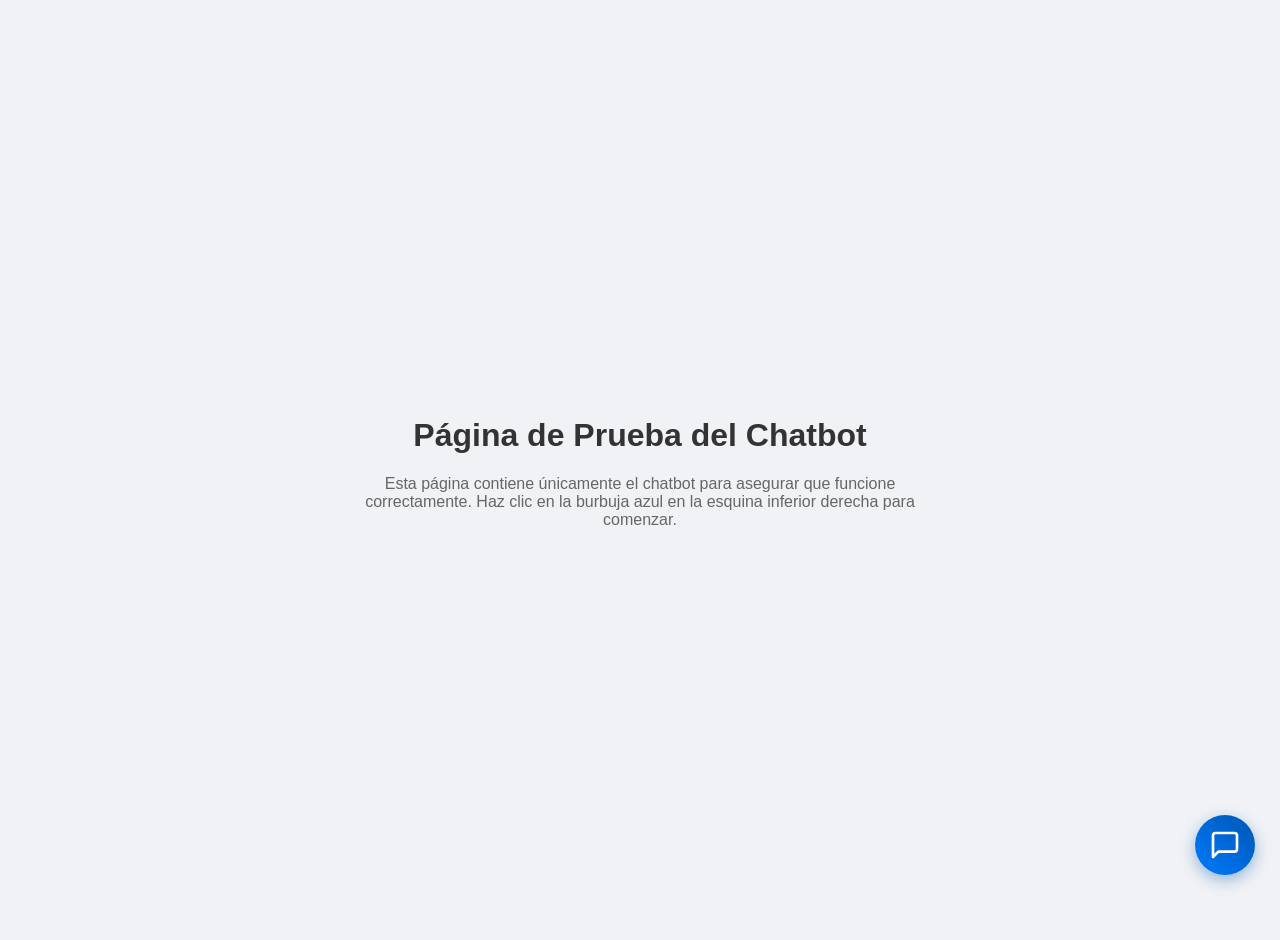
<file: index.html>
<!DOCTYPE html>
<html lang="es">
<head>
    <meta charset="UTF-8">
    <meta name="viewport" content="width=device-width, initial-scale=1.0">
    <title>Prueba Completa del Chatbot</title>
    <!-- Enlace al archivo CSS del chatbot -->
    <link rel="stylesheet" href="css/skin.css">
    <style>
        /* Estilos básicos para la página de prueba */
        body {
            font-family: sans-serif;
            background-color: #f0f2f5;
            margin: 0;
            padding: 20px;
            display: flex;
            justify-content: center;
            align-items: center;
            height: 100vh;
            text-align: center;
        }
        .content {
            max-width: 600px;
        }
        h1 {
            color: #333;
        }
        p {
            color: #666;
        }
    </style>
</head>
<body>

    <div class="content">
        <h1>Página de Prueba del Chatbot</h1>
        <p>Esta página contiene únicamente el chatbot para asegurar que funcione correctamente. Haz clic en la burbuja azul en la esquina inferior derecha para comenzar.</p>
    </div>

    <!-- Chatbot Structure -->
<div id="chat-bubble">
    <svg xmlns="http://www.w3.org/2000/svg" width="32" height="32" viewBox="0 0 24 24" fill="none" stroke="currentColor" stroke-width="2" stroke-linecap="round" stroke-linejoin="round">
        <path d="M21 15a2 2 0 0 1-2 2H7l-4 4V5a2 2 0 0 1 2-2h14a2 2 0 0 1 2 2z"></path>
    </svg>
</div>

<div id="chat-window">
    <div id="chat-header">
        <span>Alex AI Insurtech Assistant</span>
        <button id="close-chat-btn" title="Close Chat">
            <svg xmlns="http://www.w3.org/2000/svg" width="24" height="24" viewBox="0 0 24 24" fill="none" stroke="currentColor" stroke-width="2" stroke-linecap="round" stroke-linejoin="round">
                <line x1="18" y1="6" x2="6" y2="18"></line>
                <line x1="6" y1="6" x2="18" y2="18"></line>
            </svg>
        </button>
    </div>
    <div id="chat-body"></div>
    <div id="chat-footer">
        <input type="text" id="chat-input" placeholder="Type your message...">
    </div>
</div>
<!-- End of Chatbot Structure -->
    <!-- Enlace al archivo JavaScript del chatbot, justo antes de cerrar el body -->
    <script src="js/script.js"></script>
</body>
</html>
</file>
<file: css/skin.css>
/* --- Styles for the Chatbot --- */

/* Botón de burbuja del chat */
#chat-bubble {
    position: fixed;
    bottom: 25px;
    right: 25px;
    width: 60px;
    height: 60px;
    background: linear-gradient(45deg, #007bff, #0056b3);
    color: white;
    border-radius: 50%;
    display: flex;
    align-items: center;
    justify-content: center;
    cursor: pointer;
    box-shadow: 0 5px 15px rgba(0, 91, 179, 0.4);
    z-index: 9999;
    transition: all 0.3s ease-in-out;
    animation: pulse 2.5s infinite; 
}

#chat-bubble:hover {
    transform: scale(1.15); 
    animation-play-state: paused; 
}

#chat-bubble svg {
    width: 32px;
    height: 32px;
}

@keyframes pulse {
    0% {
        transform: scale(1);
        box-shadow: 0 5px 15px rgba(0, 91, 179, 0.4);
    }
    50% {
        transform: scale(1.05);
        box-shadow: 0 8px 25px rgba(0, 91, 179, 0.5);
    }
    100% {
        transform: scale(1);
        box-shadow: 0 5px 15px rgba(0, 91, 179, 0.4);
    }
}

/* Ventana del chat */
#chat-window {
    position: fixed;
    bottom: 100px;
    right: 25px;
    width: 600px;
    max-width: 90vw;
    height: 600px;
    max-height: 70vh;
    background-color: white;
    border-radius: 15px;
    box-shadow: 0 5px 20px rgba(0,0,0,0.2);
    display: flex;
    flex-direction: column;
    z-index: 10000;
    overflow: hidden;
    transform: scale(0);
    transform-origin: bottom right;
    transition: transform 0.3s cubic-bezier(0.175, 0.885, 0.32, 1.275);
}

/* Clase para mostrar la ventana con animación */
#chat-window.open {
    transform: scale(1);
}

#chat-header {
    background-color: #007bff;
    color: white;
    padding: 15px;
    font-weight: bold;
    text-align: center;
    flex-shrink: 0;
    display: flex;
    justify-content: space-between;
    align-items: center;
}

/* Botón de cierre */
#close-chat-btn {
    background: none;
    border: none;
    color: white;
    cursor: pointer;
    padding: 0;
    display: none; 
}

#close-chat-btn svg {
    width: 24px;
    height: 24px;
}

#chat-body {
    flex-grow: 1;
    padding: 15px;
    overflow-y: auto;
    display: flex;
    flex-direction: column;
    background-color: #f9f9f9;
}

#chat-footer {
    padding: 10px;
    border-top: 1px solid #eee;
    display: flex;
    background-color: #fff;
    flex-shrink: 0;
}

#chat-input {
    flex-grow: 1;
    border: 1px solid #ddd;
    border-radius: 20px;
    padding: 10px 15px;
    outline: none;
}

.chat-message {
    margin-bottom: 10px;
    padding: 10px 15px;
    border-radius: 18px;
    max-width: 85%;
    line-height: 1.4;
    word-wrap: break-word;
}

.user-message {
    background-color: #007bff;
    color: white;
    align-self: flex-end;
}

.bot-message {
    background-color: #e9e9eb;
    color: black;
    align-self: flex-start;
}

/* --- Diseño responsive --- */
@media (max-width: 768px) {
    #chat-window {
        width: 100%;
        height: 100%;
        max-width: 100vw;
        max-height: 100vh;
        top: 0;
        right: 0;
        bottom: 0;
        left: 0;
        border-radius: 0;
        transform-origin: bottom center; 
    }

    #chat-bubble {
        bottom: 15px;
        right: 15px;
    }

    #close-chat-btn {
        display: block; 
    }

    #chat-header {
        justify-content: space-between; /* Alinea el título y el botón */
    }
}
</file>
